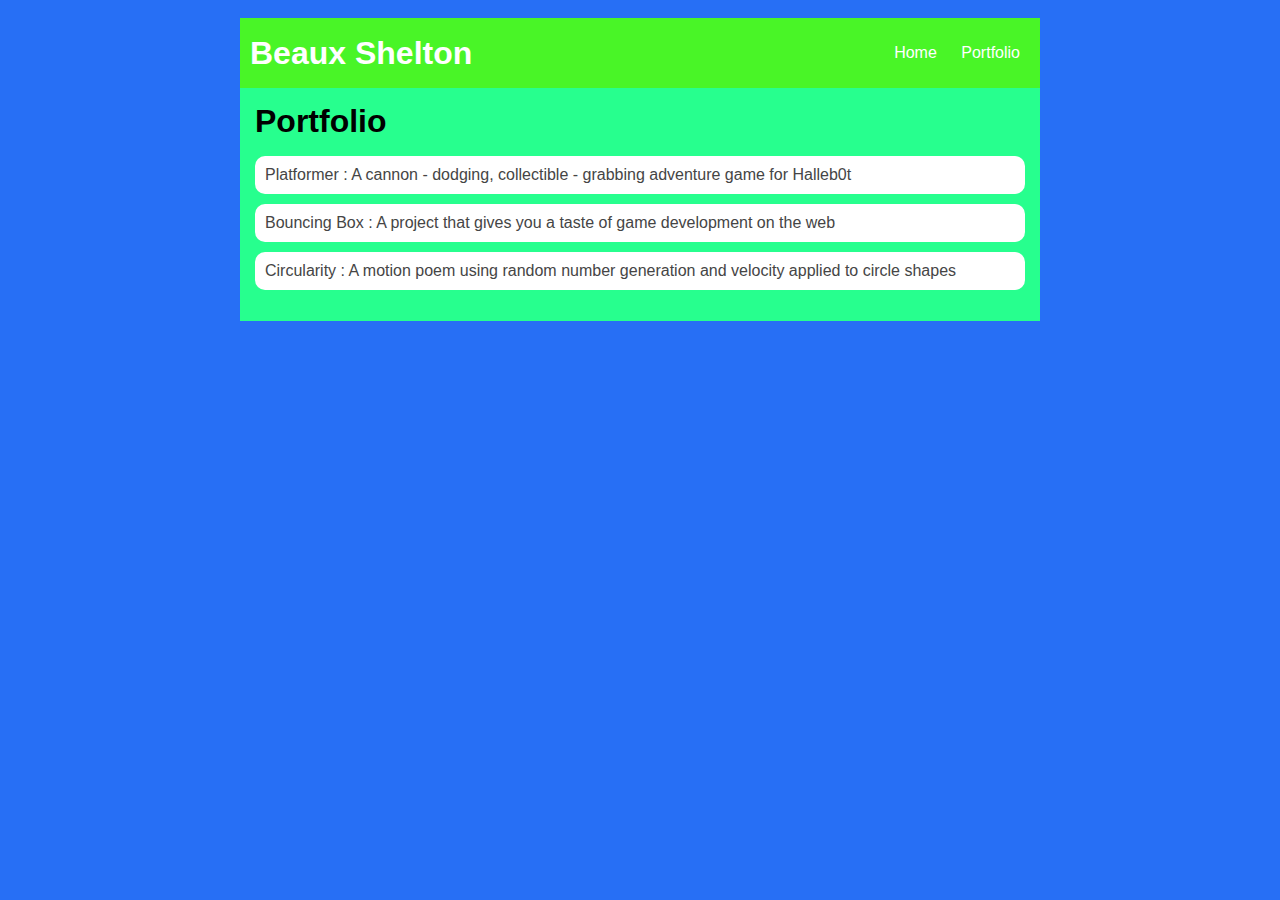
<file: portfolio.html>
<!DOCTYPE HTML>
<html>
    <head> <title>Beaux's Computer Science Website</title>
      <link rel="stylesheet" href="style.css">
    </head>

    <body>
      <div id="all-contents">
        <nav>
          <h1>Beaux Shelton</h1>
            <ul id="nav-ul">
              <li class="nav-li">
               <a class="nav-a" href="index.html">Home</a>
              </li>
              <li class="nav-li">
               <a class="nav-a" href="portfolio.html">Portfolio</a>
              </li>
            </ul>
        </nav>
        <main>
          <div class="content">
            <h1>Portfolio</h1>
            <ul id="portfolio">
              <li><a href="projects/platformer/">Platformer : A cannon - dodging, collectible - grabbing adventure game for Halleb0t</a></li>
              <li><a href="projects/bouncing-box/">Bouncing Box : A project that gives you a taste of game development on the web </a></li>
              <li><a href="projects/circularity/">Circularity : A motion poem using random number generation and velocity applied to circle shapes</a></li>
            </ul>
          </div>
        </main>
      </div>
    </body>
</html>
</file>
<file: style.css>
body {
       background: rgb(39, 111, 245);
       color: rgb(39, 214, 245);
       padding: 10px;
       font-family: arial;
   }
   #all-contents {
     max-width: 800px;
       margin: 0 auto;
   }

   /* navigation menu */
   nav {
       background: rgb(73, 245, 39);
      margin: 0 auto;
       display: flex;
       padding: 10px;
   }
   h1 {
       display: flex;
       align-items: center;
       color: white;
       flex: 1;
       margin: 0;
   }
   #nav-ul {
       list-style-image: none;
   }
   .nav-li {
       display: inline-block;
       padding: 0 10px;
   }
   a {
       text-decoration: none;
       color: #fff;
   }

   /* main container area beneath menu */
   main {
       background: rgb(39, 345, 142);
       display: flex;
   }
   .sidebar {
       margin-right: 25px;
       padding: 10px;
   }
   .sidebar-img {
       width: 200px;
   }
   .content {
       flex: 1;
       padding: 15px;
   }

   /* portfolio styles */
   #interests {
       border: 4px silver ridge;
       padding: 8px;
   }
   h2, h3 {
       margin: 0px;
   }


/* portfolio styles */
         .content h1 {
             color: black;
         }

         #portfolio {
             list-style-type: none;
             padding-left: 0;
         }

         #portfolio li {
             background: #fff;
             padding: 10px;
             border-radius: 10px;
             margin-bottom: 10px;
         }

         #portfolio li:hover {
             background: #eee;
         }

         #portfolio a {
             text-decoration: none;
             color: #454545;
         }
</file>
